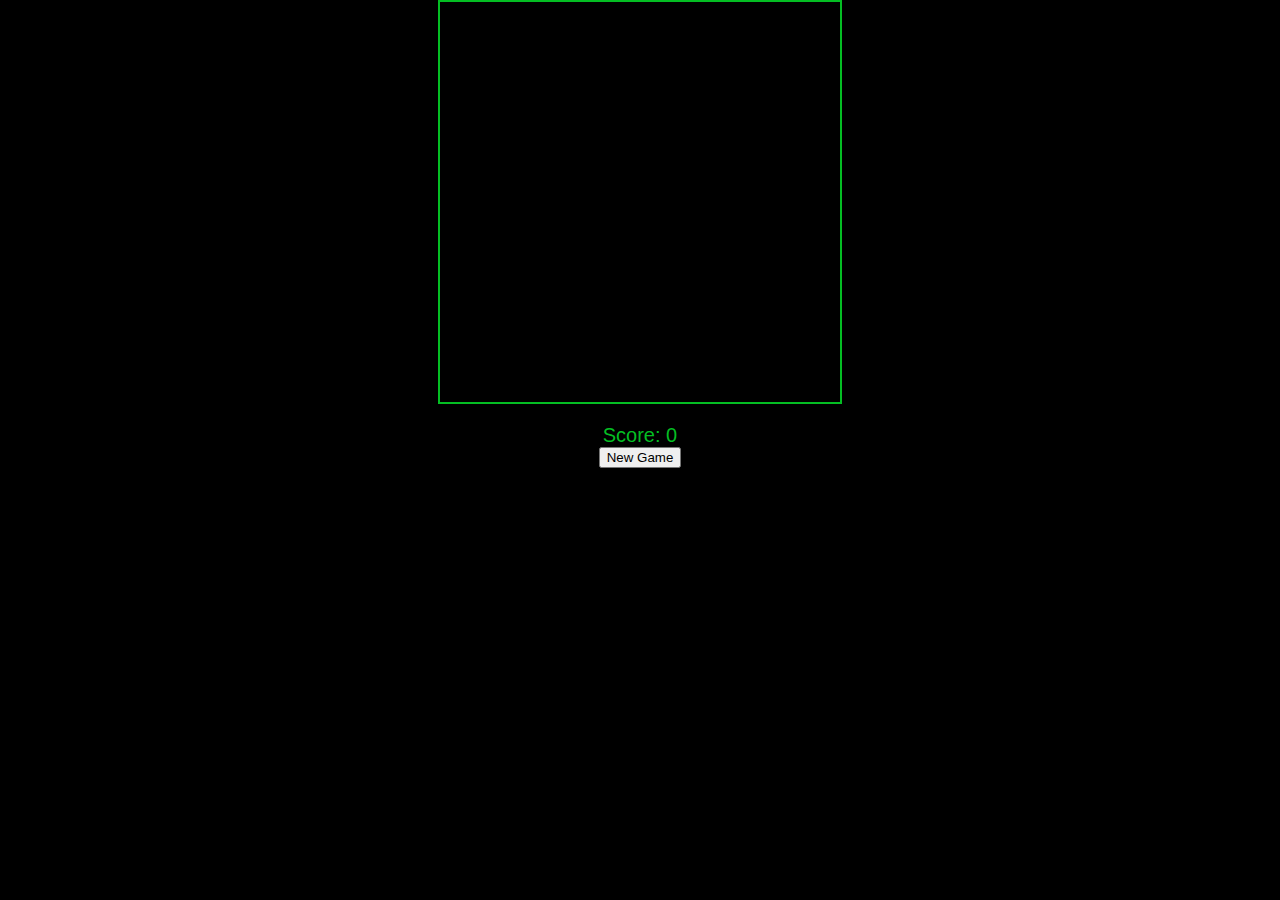
<file: Test-1.html>
<!DOCTYPE html>
<html lang="en">
<head>
<meta charset="UTF-8">
<meta name="viewport" content="width=device-width, initial-scale=1.0">
<title>Jakobsoft Snake</title>
<style>
    body {
        font-family: Arial, sans-serif;
        margin: 0;
        padding: 0;
        display: flex;
        flex-direction: column;
        align-items: center;
        height: 100vh;
        background-color: rgb(0, 0, 0);
    }
    #game-board {
        width: 400px;
        height: 400px;
        border: 2px solid rgb(4, 190, 35);
        position: relative;
        margin-bottom: 20px;
    }
    .snake {
        width: 20px;
        height: 20px;
        background-color: rgb(4, 190, 35);
        position: absolute;
    }
    .food {
        width: 20px;
        height: 20px;
        background-color: rgb(4, 190, 35);
        position: absolute;
    }
    #score {
        font-size: 20px;
        color: rgb(4, 190, 35)
    }
</style>
</head>
<body>
<div id="game-board"></div>
<div id="score">Score: 0</div>
<button id="new-game-btn">New Game</button>

<script>
    document.addEventListener("DOMContentLoaded", function() {
        const board = document.getElementById("game-board");
        const scoreDisplay = document.getElementById("score");
        const newGameBtn = document.getElementById("new-game-btn");
        const startBtn = document.getElementById("start-btn");
        const boardWidth = 20;
        const boardHeight = 20;
        const blockSize = 20;
        const speed = 100; // milliseconds

        let snake = [{x: 10, y: 10}];
        let food = {x: 15, y: 15};
        let direction = "right";
        let gameOver = true;
        let score = 0;

        function draw() {
            board.innerHTML = "";
            snake.forEach(segment => {
                const div = document.createElement("div");
                div.className = "snake";
                div.style.left = segment.x * blockSize + "px";
                div.style.top = segment.y * blockSize + "px";
                board.appendChild(div);
            });

            const foodDiv = document.createElement("div");
            foodDiv.className = "food";
            foodDiv.style.left = food.x * blockSize + "px";
            foodDiv.style.top = food.y * blockSize + "px";
            board.appendChild(foodDiv);
        }

        function move() {
            const head = {...snake[0]};
            switch (direction) {
                case "up":
                    head.y--;
                    break;
                case "down":
                    head.y++;
                    break;
                case "left":
                    head.x--;
                    break;
                case "right":
                    head.x++;
                    break;
            }

            if (head.x < 0 || head.x >= boardWidth || head.y < 0 || head.y >= boardHeight) {
                gameOver = true;
                return;
            }

            snake.unshift(head);

            if (head.x === food.x && head.y === food.y) {
                generateFood();
                score++;
                scoreDisplay.textContent = `Score: ${score}`;
            } else {
                snake.pop();
            }

            if (snake.slice(1).some(segment => segment.x === head.x && segment.y === head.y)) {
                gameOver = true;
                return;
            }
        }

        function generateFood() {
            food.x = Math.floor(Math.random() * boardWidth);
            food.y = Math.floor(Math.random() * boardHeight);
            if (snake.some(segment => segment.x === food.x && segment.y === food.y)) {
                generateFood();
            }
        }

        function handleKeyPress(event) {
            const keyPressed = event.key;
            if (!gameOver) {
                if (keyPressed === "ArrowUp" && direction !== "down") {
                    direction = "up";
                } else if (keyPressed === "ArrowDown" && direction !== "up") {
                    direction = "down";
                } else if (keyPressed === "ArrowLeft" && direction !== "right") {
                    direction = "left";
                } else if (keyPressed === "ArrowRight" && direction !== "left") {
                    direction = "right";
                }
            }
        }

        function startGame() {
            if (gameOver) {
                score = 0;
                scoreDisplay.textContent = `Score: ${score}`;
                snake = [{x: 10, y: 10}];
                direction = "right";
                gameOver = false;
                generateFood();
                gameLoop();
            }
        }

        function gameLoop() {
            if (!gameOver) {
                move();
                draw();
                setTimeout(gameLoop, speed);
            } else {
                alert("Game over!");
            }
        }

        document.addEventListener("keydown", handleKeyPress);
        newGameBtn.addEventListener("click", startGame);
        startBtn.addEventListener("click", startGame);
    });
</script>
<header>
    <h1>Jakobsoft snake</h1>
    <p>©Jakobsoft Inc.</p>
  </header>
</body>
</html>
</file>
